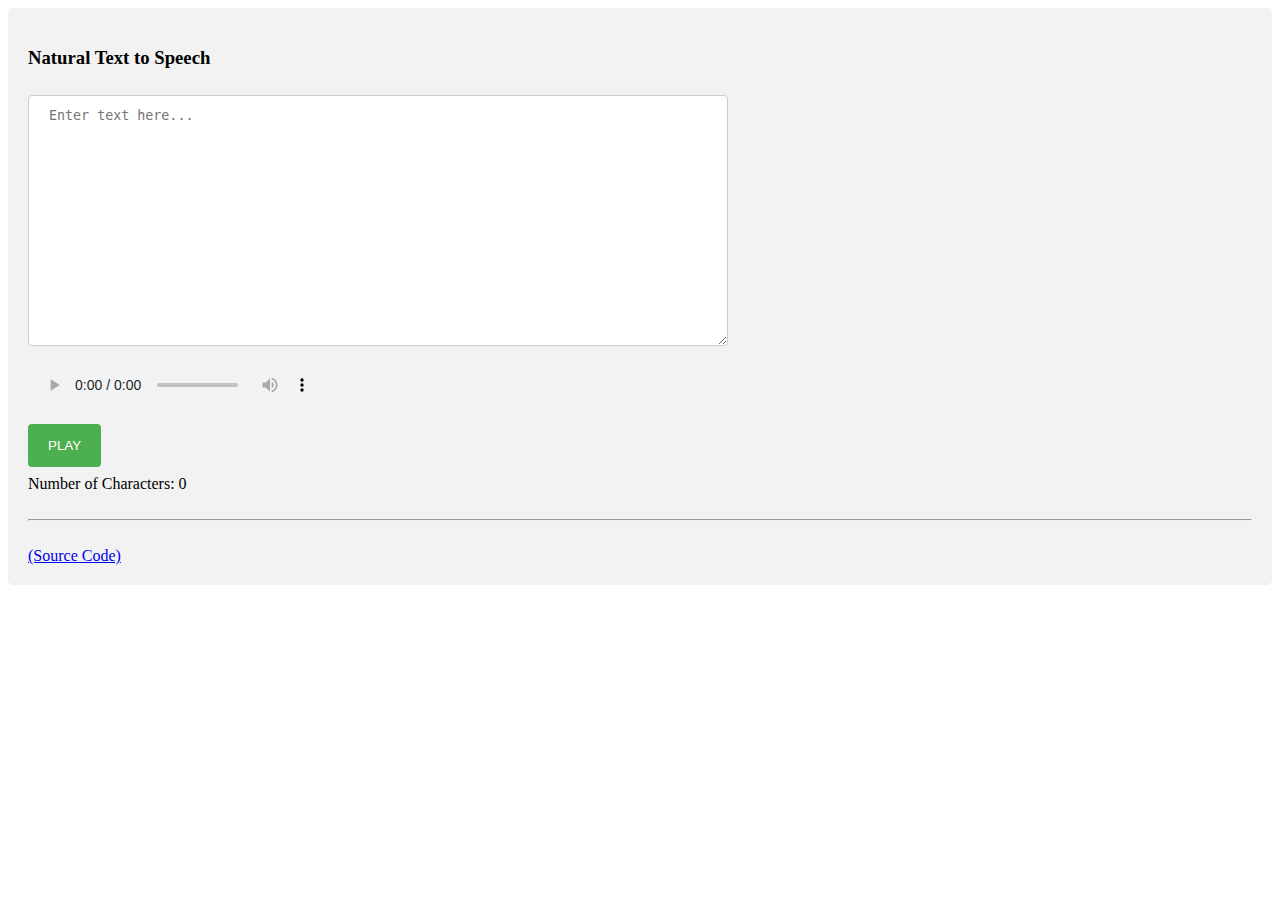
<file: index.html>
<!DOCTYPE html>
<html lang="en">
<head>
    <meta charset="UTF-8">
    <meta name="viewport" content="width=device-width, initial-scale=1.0">
    <title>Natural Text to Speech</title>
    <link rel="stylesheet" type="text/css" href="style.css" />
    <script src="script.js" defer></script>
</head>
<body>
    <div id="view">
        <h3>Natural Text to Speech</h3>
        <textarea id="text" rows="15" cols="80" maxlength="500" placeholder="Enter text here..."></textarea>
        <br />
        <audio id="audio" controls="">
            <source id="source" type="audio/wav" />
        </audio>
        <br />
        <button type="submit" id="button">PLAY</button>
        <br />
        Number of Characters: <span id="message">0</span>
        <br />
        <br />
        <hr />
        <br />
        <a href="https://github.com/5E7EN/TTS-Emulator" target="_blank">(Source Code)</a>
    </div>
</body>
</html>
</file>
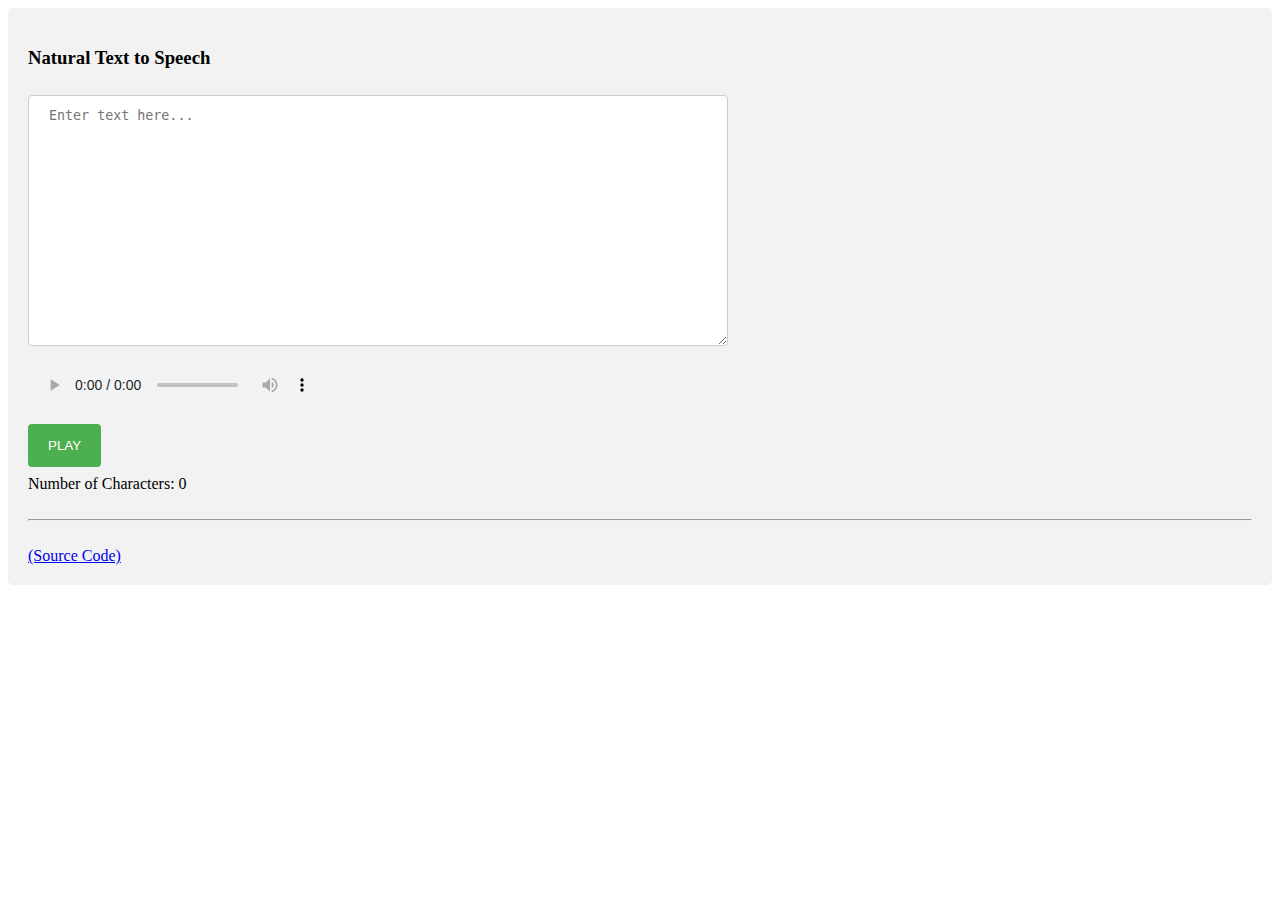
<file: tts_website.html>
<!DOCTYPE html>
<html lang="en">
<head>
    <meta charset="UTF-8">
    <meta name="viewport" content="width=device-width, initial-scale=1.0">
    <title>Natural Text to Speech</title>
    <link rel="stylesheet" type="text/css" href="style.css" />
    <script src="script.js" defer></script>
</head>
<body>
    <div id="view">
        <h3>Natural Text to Speech</h3>
        <textarea id="text" rows="15" cols="80" maxlength="500" placeholder="Enter text here..."></textarea>
        <br />
        <audio id="audio" controls="">
            <source id="source" type="audio/wav" />
        </audio>
        <br />
        <button type="submit" id="button">PLAY</button>
        <br />
        Number of Characters: <span id="message">0</span>
        <br />
        <br />
        <hr />
        <br />
        <a href="https://github.com/5E7EN/TTS-Emulator" target="_blank">(Source Code)</a>
    </div>
</body>
</html>
</file>
<file: style.css>
/* styles.css */
textarea {
    padding: 12px 20px;
    margin: 8px 0;
    display: inline-block;
    border: 1px solid #ccc;
    border-radius: 4px;
    box-sizing: border-box;
}

button {
    background-color: #4caf50;
    color: white;
    padding: 14px 20px;
    margin: 8px 0;
    border: none;
    border-radius: 4px;
    cursor: pointer;
}

button:hover {
    background-color: #45a04c;
}

div {
    border-radius: 5px;
    background-color: #f2f2f2;
    padding: 20px;
}
</file>
